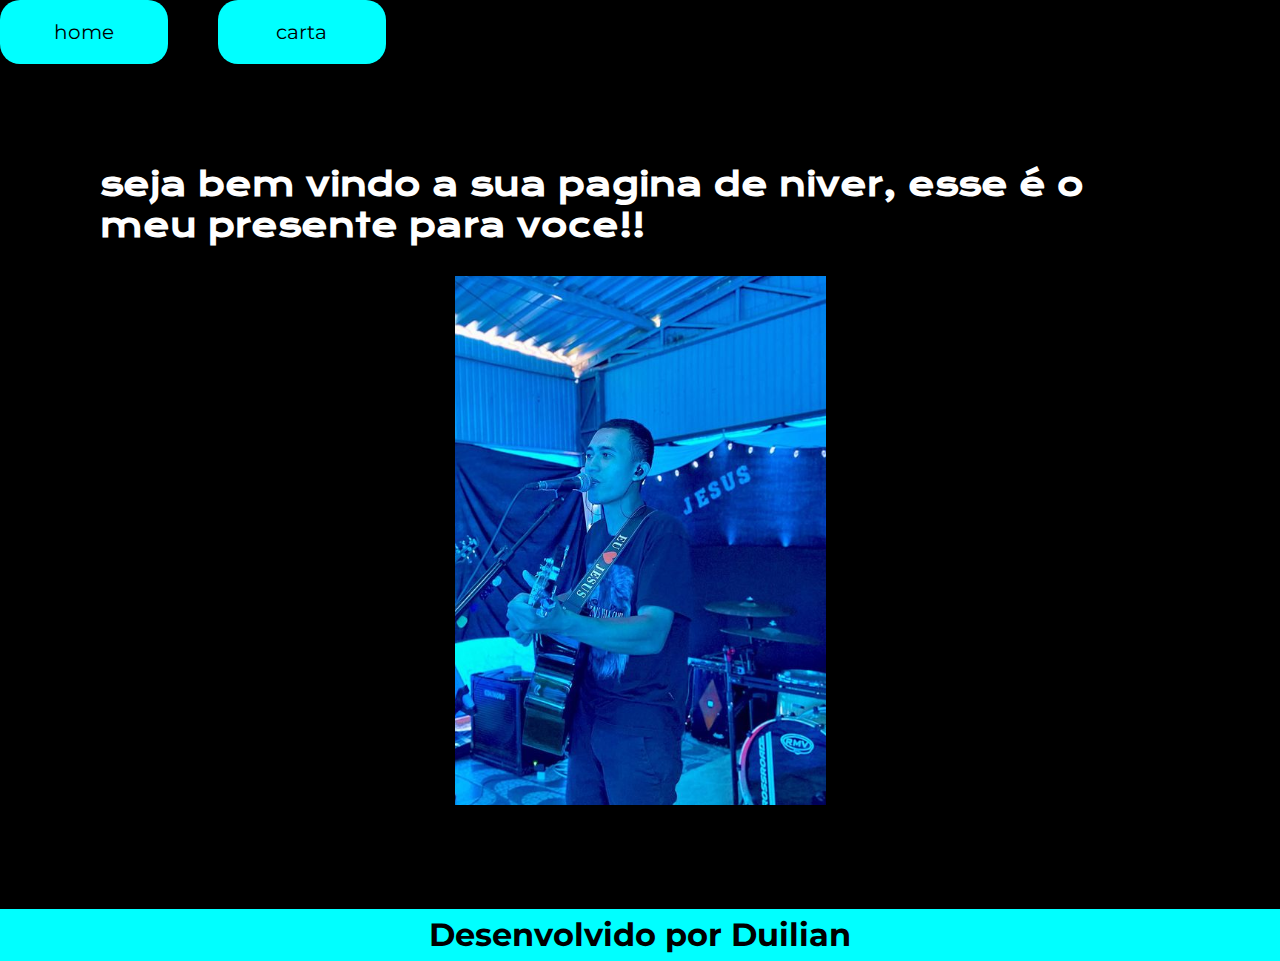
<file: index.html>
<!DOCTYPE html>
<html lang="pt-br">
<head>
    <meta charset="UTF-8">
    <meta http-equiv="X-UA-Compatible" content="IE=edge">
    <meta name="viewport" content="width=device-width, initial-scale=1.0">
    <title>aniversario do dani </title>
    <link rel="stylesheet" href="style.css">
</head>
<body>
    <header class="cabecalho">
     <nav>
         <div class="botao">
            <a class="botao1-2" href="index.html">home</a>
            <a class="botao1-2"  href="about.html">carta</a>
        </div>
    </nav>
        
    </header>
    <main>
        <section class="titulo">
            <h1 class="fonte"> seja bem vindo a sua pagina de niver, esse é o meu presente para voce!!</h1>
            <div class="img">
                <img  src="daniel (2).png">
            </div>
           
        </section>   
    </main>
    <footer class="final">
   <h1>Desenvolvido por Duilian</h1>     
    </footer>
    
</body>
</html>
</file>
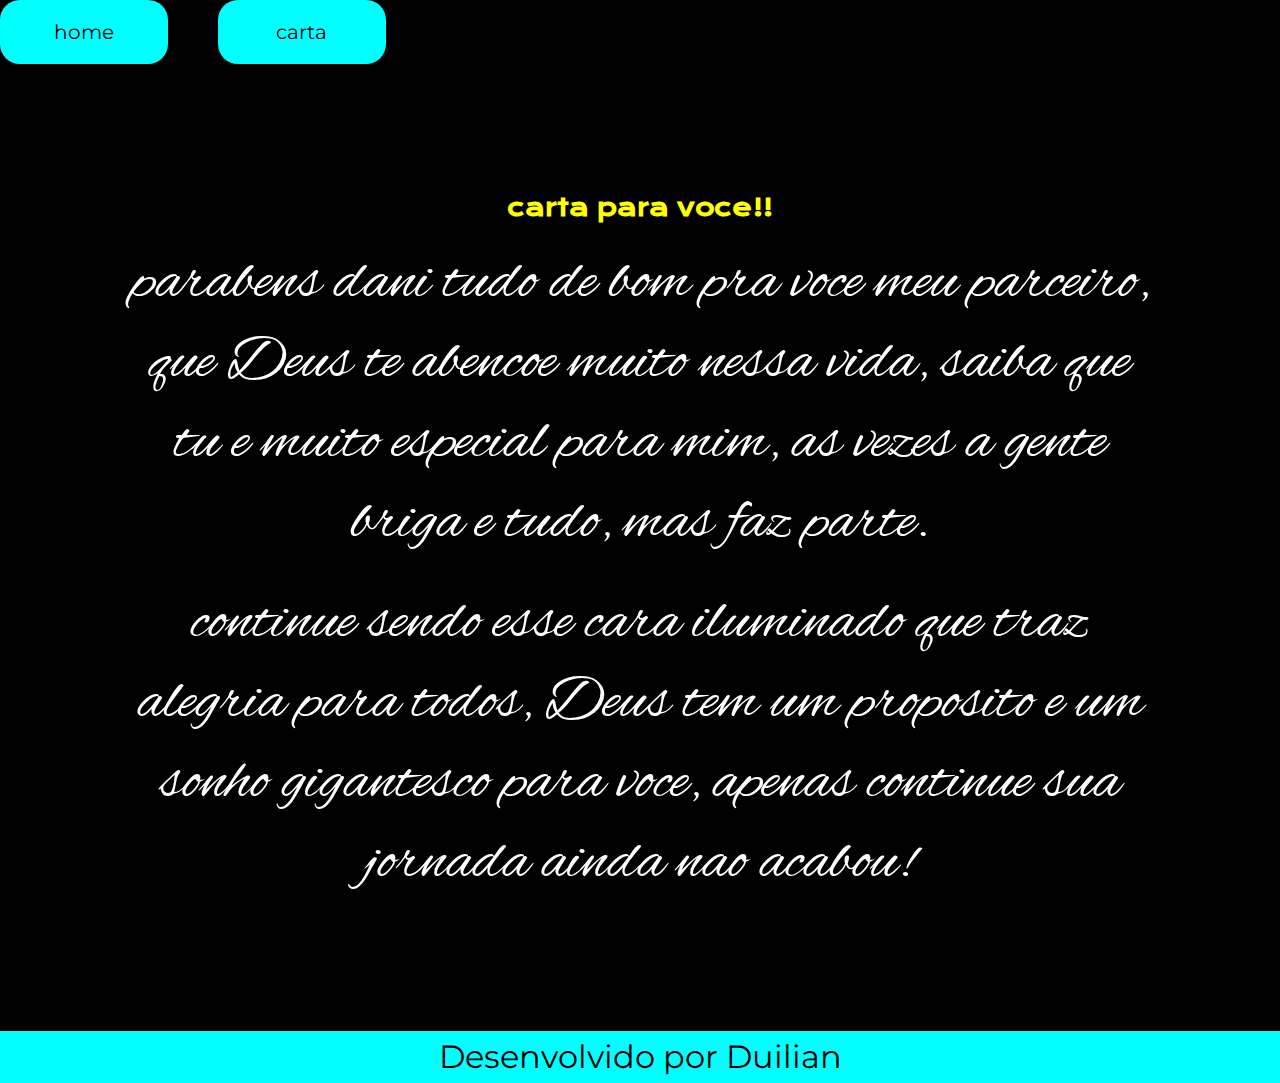
<file: about.html>
<!DOCTYPE html>
<html lang="pt-br">
<head>
    <meta charset="UTF-8">
    <meta http-equiv="X-UA-Compatible" content="IE=edge">
    <meta name="viewport" content="width=device-width, initial-scale=1.0">
    <title>carta</title>
    <link rel="stylesheet" href="style.css">
</head>
<body>
    <header class="cabecalho">
        <nav>
            <div class="botao">
               <a class="botao1-2" href="index.html">home</a>
               <a class="botao1-2"  href="about.html">carta</a>
           </div>
       </nav>
           
       </header>
<main class="paragrafo">
       <h2 class="titulo-2">carta para voce!!</h2>
        <p class="paragrafo-2">parabens dani tudo de bom pra voce meu parceiro, que Deus te abencoe muito nessa vida, saiba que tu e muito especial para mim, as vezes a gente briga e tudo, mas faz parte. </p>
        <p class="paragrafo-2">continue sendo esse cara iluminado que traz alegria para todos, Deus tem um proposito e um sonho gigantesco para voce, apenas continue sua jornada ainda nao acabou!</p>
</main>
    <footer>
        <P class="dd">Desenvolvido por Duilian</P>
    </footer>
    
</body>
</html>
</file>
<file: style.css>
@import url('https://fonts.googleapis.com/css2?family=Krona+One&family=Montserrat&display=swap');
@import url('https://fonts.googleapis.com/css2?family=Alex+Brush&display=swap');
*{
    padding:0%;
    margin:0%;
}
body{
    background-color: var(--cor-primaria);
    color: var(--cor-secundaria);
    height:100vh;
    box-sizing: border-box;
}
.strong{
    color:yellow;
}
:root{
    --cor-primaria: black;
    --cor-secundaria: white;
    --cor-terciaria: aqua;
}
.titulo{
    display: flex;
    flex-direction: column;
    align-items: center;
    gap:1.87rem;
    margin: 6.25rem;
}
.fonte{
    font-family: 'Krona One', sans-serif;
}
.final{
    text-align: center;
    background-color:var(--cor-terciaria);
    color: var(--cor-primaria);
    padding:0.5%;
    font-family: 'Montserrat', sans-serif;
    
}
.botao{
display:flex;
gap:3.12rem;
}
.botao1-2{
    background-color:var(--cor-terciaria);
    border-radius: 1.25rem;
    padding:1.25rem;
    width: 10%;
    text-align: center;
    text-decoration: none;
    font-family: 'Montserrat', sans-serif;
    color:var(--cor-primaria);
    font-size:1.25rem;
}
.titulo-2{
    font-family: 'Krona One', sans-serif;
    color: yellow;
    
}
.paragrafo-2{
    font-family: 'Alex Brush', cursive;
    
    font-size: 400%;
}
.paragrafo{
    display:flex;
    flex-direction: column;
    text-align: center;
    gap:1.25rem;
    padding:10%;
}
.dd{
    background-color: var(--cor-terciaria);
    text-align:center;
    color:var(--cor-primaria);
    padding:0.5%;
    font-family: 'Montserrat', sans-serif;
    font-size: 200%;
}
</file>
